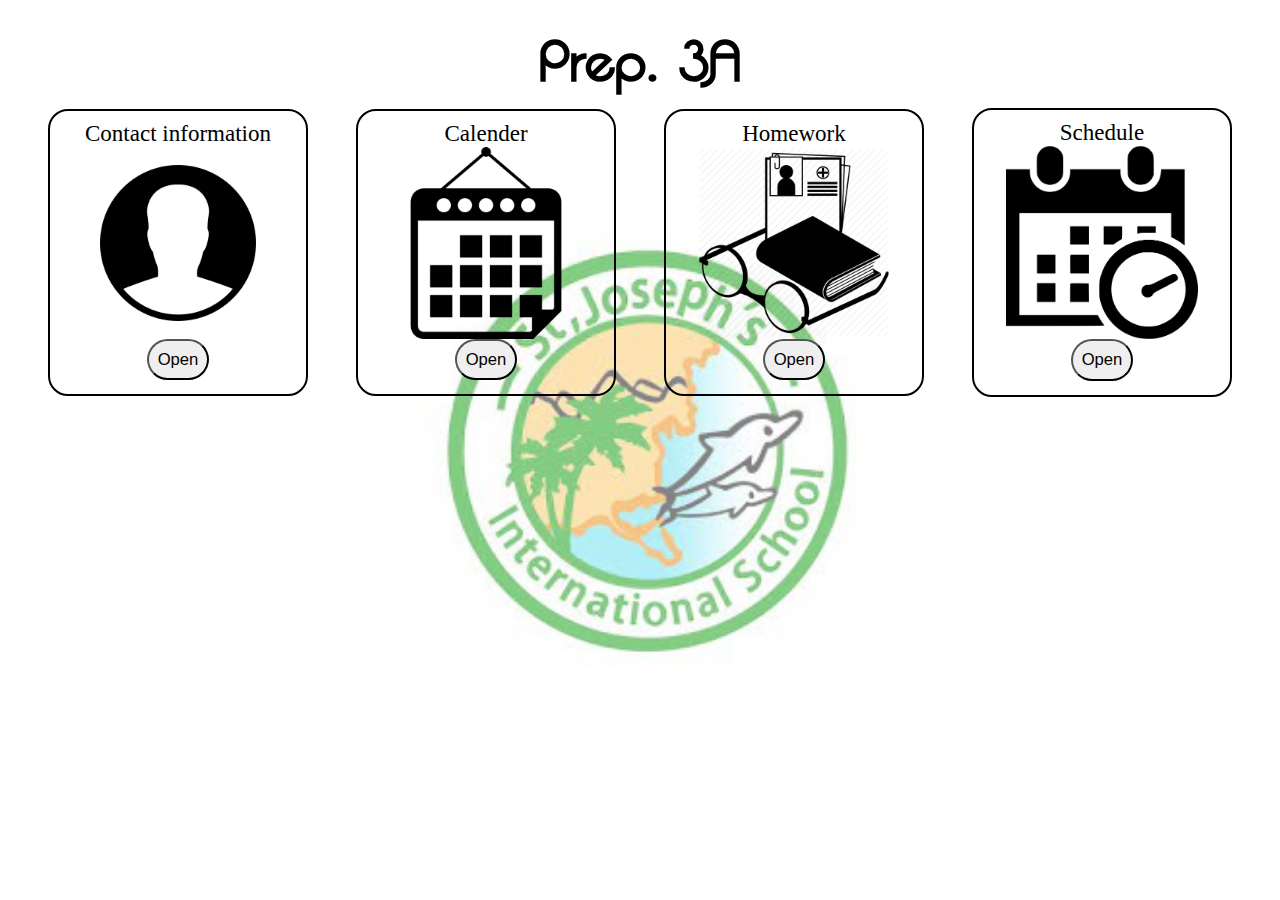
<file: index.html>
<!DOCTYPE html>
<html lang="en">
<head>
  <meta charset="UTF-8">
  <meta name="viewport" content="width=device-width, initial-scale=1.0">
  <title>Prep. 3A</title>
  <link rel="stylesheet" href="index.css">
</head>
<body>
  <div class="titlecont">
  <h2>Prep. 3A</h2>
</div>
<div class="backgroundLogo">
  <img src="/pics/bg.jpeg" class="logoImg" alt="">
</div>
  <div class="maincont">
    <div class="menu">
      <icontitle>Contact information</icontitle>
      <img class="btnIcon" src="pics/contact.png" alt="">
      <button class="openOption">Open</button>
    </div>
    <div class="menu">
      <icontitle>Calender</icontitle>
      <img class="btnIcon" src="pics/calender.png" alt="">
      <button class="openOption">Open</button>
    </div>
    <div class="menu">
      <icontitle>Homework</icontitle>
      <img class="btnIcon" src="pics/homework.png" alt="">
      <button class="openOption">Open</button>
    </div>
    <div class="menu">
      <icontitle>Schedule</icontitle>
      <img class="btnIcon" src="pics/schedule.png" alt="">
      <button class="openOption" onclick="window.location.href='schedule.html'">Open</button>
    </div>
  </div>
</body>
</html>
</file>
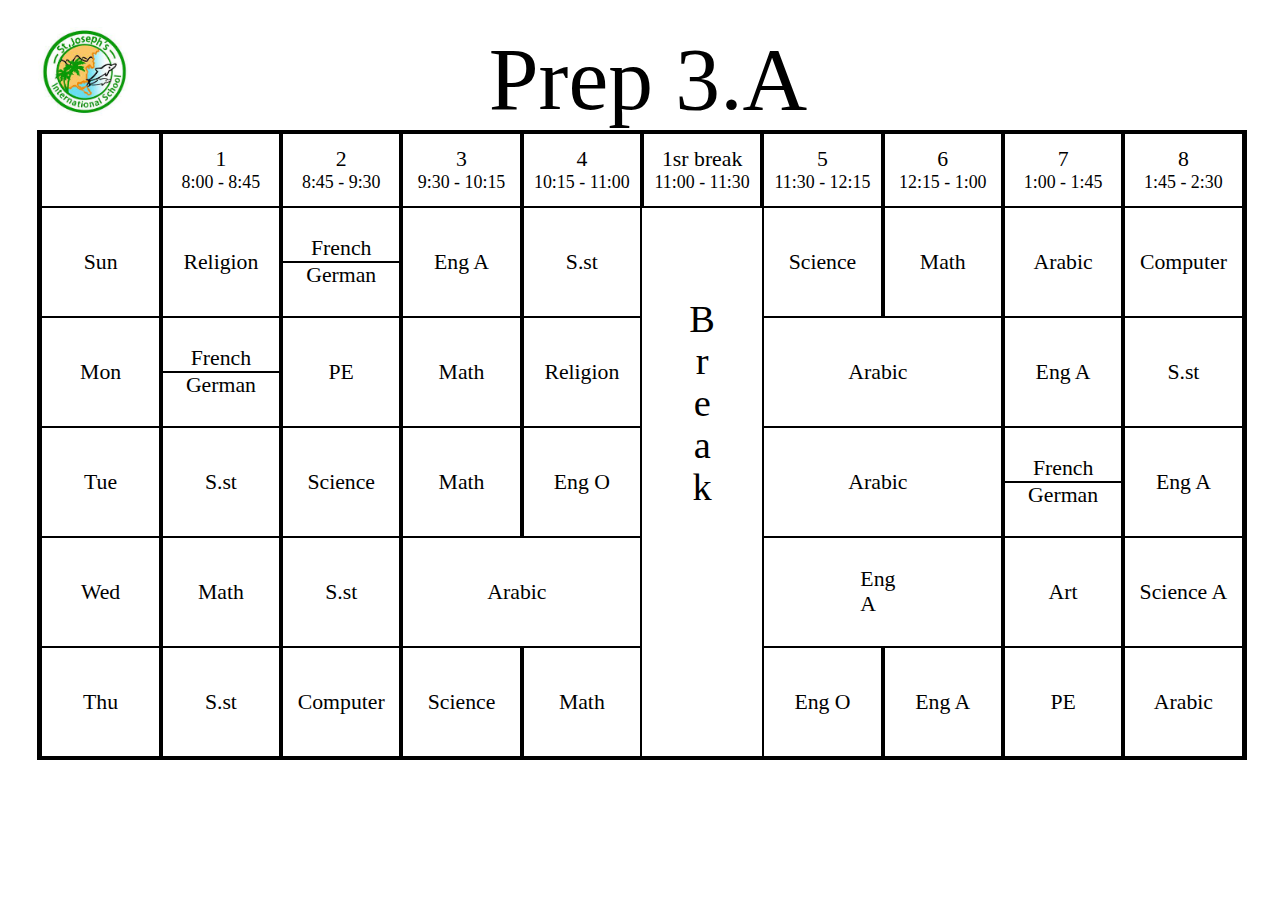
<file: schedule.html>
<!DOCTYPE html>
<html lang="en">
<head>
  <meta charset="UTF-8">
  <meta name="viewport" content="width=device-width, initial-scale=1.0">
  <title>Document</title>
  <!--<link rel="stylesheet" href="/index.css">-->
  <link rel="stylesheet" href="/schedule.css">
</head>
<body>
  <div class="classTitle">Prep 3.A</div>
  <img src="/pics/bg.jpeg" alt="" class="icon">
  <div class="mainSchedule">
    <!-- first column days of the week -->
    <div class="column">
      <div class="cell firstRow"></div>
      <div class="cell">Sun</div>
      <div class="cell">Mon</div>
      <div class="cell">Tue</div>
      <div class="cell">Wed</div>
      <div class="cell">Thu</div>
    </div>
    <!-- first subjects of the day-->
    <div class="column">
      <div class="cell firstRow"><div>1</div>
      <div class="time"> 8:00 - 8:45</div> 
      </div>
      <div class="cell">Religion</div>
      <div class="cell doubleCell">
        <div class="up">French</div>
        <div class="down">German</div>
      </div>
      <div class="cell">S.st</div>
      <div class="cell">Math</div>
      <div class="cell">S.st</div>
    </div>
    <!-- second subjects of the day-->
    <div class="column">
      <div class="cell firstRow">
        <div>2</div>
        <div class="time">8:45 - 9:30</div> 
      </div>
      <div class="cell doubleCell">
        <div class="up">French</div>
        <div class="down">German</div>
      </div>
      <div class="cell">PE</div>
      
      <div class="cell">Science</div>
      <div class="cell">S.st</div>
      <div class="cell">Computer</div>
    </div>
    <!-- third subjects of the day-->
    <div class="column">
      <div class="cell firstRow">
        <div>3</div>
        <div class="time"> 9:30 - 10:15</div> 
      </div>
      <div class="cell">Eng A</div>
      <div class="cell">Math</div>
      <div class="cell">Math</div>
      <div class="cell norightBorder">Arabic</div>
      <div class="cell">Science</div>
    </div>
    <!-- fourth subjects of the day-->
    <div class="column">
      <div class="cell firstRow">
        <div>4</div>
        <div class="time"> 10:15 - 11:00</div> 
      </div>
      <div class="cell">S.st</div>
      <div class="cell">Religion</div>
      <div class="cell">Eng O</div>
      <div class="cell noleftBorder"></div>
      <div class="cell">Math</div>
    </div>
    <!-- Break-->
    <div class="column addBottomborder ">
    <div class="cell firstRow addBottomborder2">1sr break
    <div class="time"> 11:00 - 11:30</div> 
    </div>
    <div class="verticalText">Break</div>
    </div>
    <!-- fifth subjects of the day-->
    <div class="column">
      <div class="cell firstRow">
        <div>5</div>
        <div class="time"> 11:30 - 12:15</div> 
      </div>
      <div class="cell">Science</div>
      <div class="cell norightBorder">Arabic</div>
      <div class="cell norightBorder">Arabic</div>
      <div class="cell norightBorder">Eng A</div>
      <div class="cell">Eng O</div>
    </div>
    <!-- sixth subjects of the day-->
    <div class="column">
      <div class="cell firstRow">
        <div>6</div>
        <div class="time"> 12:15 - 1:00</div> 
      </div>
      <div class="cell">Math</div>
      <div class="cell noleftBorder"></div>
      <div class="cell noleftBorder"></div>
      <div class="cell noleftBorder"></div>
      <div class="cell">Eng A</div>
    </div>
    <!-- seventh subjects of the day-->
    <div class="column">
      <div class="cell firstRow">
      <div>7</div>
      <div class="time"> 1:00 - 1:45</div> 
      </div>
      <div class="cell">Arabic</div>
      <div class="cell">Eng A</div>
      <div class="cell doubleCell">
        <div class="up">French</div>
        <div class="down">German</div>
      </div>
      <div class="cell">Art</div>
      <div class="cell">PE</div>
    </div>
    <!-- eighth subjects of the day-->
    <div class="column">
      <div class="cell firstRow">
        <div>8</div>
        <div class="time"> 1:45 - 2:30</div> 
      </div>
      <div class="cell">Computer</div>
      <div class="cell">S.st</div>
      <div class="cell">Eng A</div>
      <div class="cell">Science A</div>
      <div class="cell">Arabic</div>
    </div>
  </div>
</body>
</html>
</file>
<file: index.css>
:root{
  --vhvw: calc(1vh + 1vw);
}

@font-face {
  font-family: titleFont;
  src: url(/fonts/quadranta-regular.woff2);
}

*{
  padding: 0;
  margin: 0;
}

.maincont{

  margin-top: 12vh;
  display: flex;
  justify-content: center;
  align-items: center;

  justify-content: space-evenly;
}

.menu{
  display: flex;
  flex-direction: column;
  justify-content: space-evenly;
  width: 20vw;
  align-items: center;
  border: 2px solid black;
  border-radius: 20px;
}

.backgroundLogo{
  position: absolute;
  width: 100vw;
  display: flex;
  justify-content: center;
  align-items: center;
  z-index: -1;
  height: 100vh;
}

.logoImg{
  opacity: 0.5;
  width: calc(var(--vhvw)*20);
}

.btnIcon{
  width: 15vw;
}

icontitle{
  margin-top: 1vh;
  font-size: 1.8vw;
}

.openOption{
  padding: 0.7vw;
  border-radius: 25px;
  margin-bottom: 1.5vh;
  font-size: 1.3vw;
}

.titlecont{
  display: flex;
  justify-content: center;

}

h2{
  position: absolute;
  top: 3vh;
  font-family: 'titleFont', sans-serif;
  font-size: calc(var(--vhvw)*2.5);
}

@media only screen and (max-width: 500px){
  body{
    display: flex;
    justify-content: center;
  }
  h2{
  }
  .maincont{
    width: 99vw;
    flex-wrap: wrap;
  }
  .menu{
    margin-bottom: 2vh;
    width: 40vw;

  }
  .titlecont{
    display: contents;
  }
  .openOption{
    font-size: 3vw;
    margin-top: 1vh;
  }
  icontitle{
    font-size: 3vw;
  }

}

@media only screen and (min-width: 500px){
  h2{
  }
}
</file>
<file: schedule.css>
.classTitle{
  font-size: 7vw;
  width: 100vw;
  display: flex;
  justify-content: center;
  margin-top: 3vh;
}

.icon{
  width: 7vw;
  position: absolute;
  top: 3vh;
  left: 3vw;
}

.mainSchedule{
  display: flex;
  width: 94vw;
 /* height: 50vh;*/
  border: 3px black solid;
  margin-left: 2.3vw;
  margin-bottom: 10vh;
}

.column{
  width: 9.4vw;
}

.cell{
  border: 2px black solid;
  display: flex;
  justify-content: center;
  align-items: center;
  border-top: 1px black solid;
  border-bottom: 1px black solid;
  height: 12vh;
  font-size: 1.7vw;
}

.time{
  font-size: 1.4vw;
}

.addBottomborder{
  border-bottom: 1px black solid;
}

.addBottomborder2{
  border-bottom: 2px black solid;
}

.verticalText{
  text-orientation:upright;
  writing-mode: vertical-lr;
  font-size: 3vw;
  display: flex;
  justify-content: center;
  width: 100%;
  align-items: center;
  padding-top: 10vh;
}

.norightBorder{
  padding-left: 8.5vw;
  border-right: 0px;
}

.noleftBorder{
  border-left: 0px;
}

.firstRow{
  height: 8vh;
  flex-direction: column;
}

.up{
  border-bottom: 1px black solid;
  width: 100%;
  display: flex;
  justify-content: center;
}

.down{
  display: flex;
  justify-content: center;
  border-top: 1px black solid;
  width: 100%;
}


.doubleCell{
  flex-direction: column;
}
</file>
